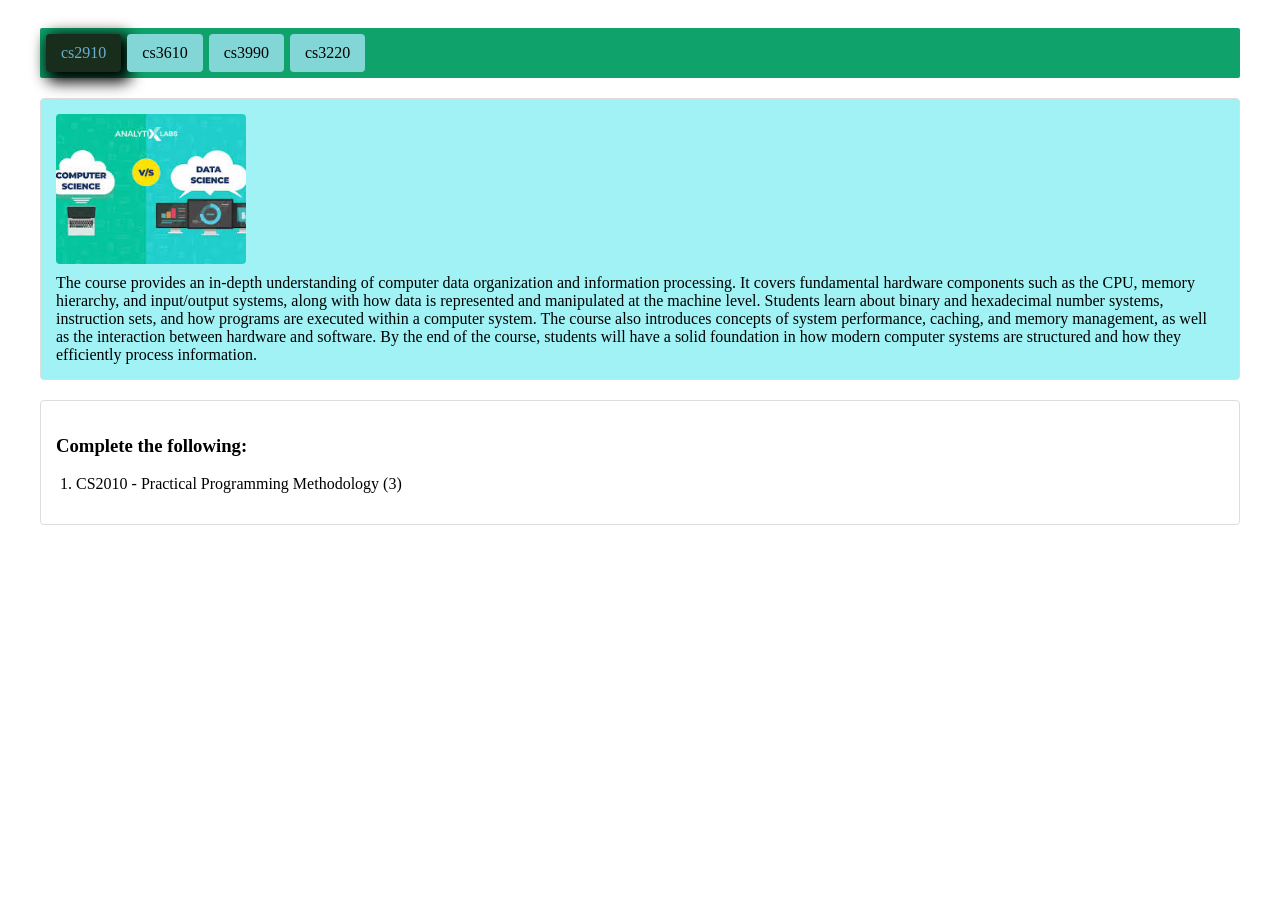
<file: index.html>
<!DOCTYPE html>
<html>

<head>
    <title>Akash final exam</title>
    <link rel="stylesheet" href="./styles.css">
</head>

<body>
    <div id="app">
        <ul id="courses"></ul>
        <section id="coursesDesc"> </section>
        <section id="coursesPrereqs"> </section>
    </div>

    <script src="./index.js"></script>
</body>

</html>
</file>
<file: styles.css>
#app {
        max-width: 1200px;
        margin: 0 auto;
        padding: 20px;
    }
    
   #courses {
    list-style: none;
    margin: 0 0 15px 0;
    padding: 6px;              /* small inner spacing */
    display: flex;
    gap: 6px;

    background-color: #0fa36b; /* ✅ FULL green bar */
    border-radius: 2px;
}
    
    #courses li {
        margin: 0;
        background-color: #83d6d6;
        cursor: pointer;
        padding: 10px 15px;
        border-radius: 4px;
        transition: all 0.3s ease;
    }
    
    #courses li.active {
        color: #6db0cc;
        background-color: #192d1c;
        box-shadow: 5px 5px 15px 5px #000000;
    }
    
    #courses li:hover {
        background-color: #1e3829;
        transform: translateY(-2px);
    }
    
    #coursesDesc {
        background-color: #a0f2f4;
    }
    
    #coursesDesc,
    #coursesPrereqs {
        margin-top: 20px;
        padding: 15px;
        border: 1px solid #ddd;
        border-radius: 4px;
    }
    
    #coursesPrereqs ul {
        list-style-type: decimal;
        padding-left: 20px;
    }

    
 .desc-container {
    display: block;   /* 👈 stack elements vertically */
}

.desc-container img {
    width: 120px;      /* small image */
    height: 80px;
    object-fit: cover;
    border-radius: 4px;
    display: block;
    margin-bottom: 10px;   /* space between image and text */
}

/* 👇 THIS controls image size */
.desc-container img {
    width: 190px;      /* small size */
    height: 150px;
    object-fit: cover;
    border-radius: 4px;
}

/* text */
.desc-container p {
    margin: 0;
}
</file>
